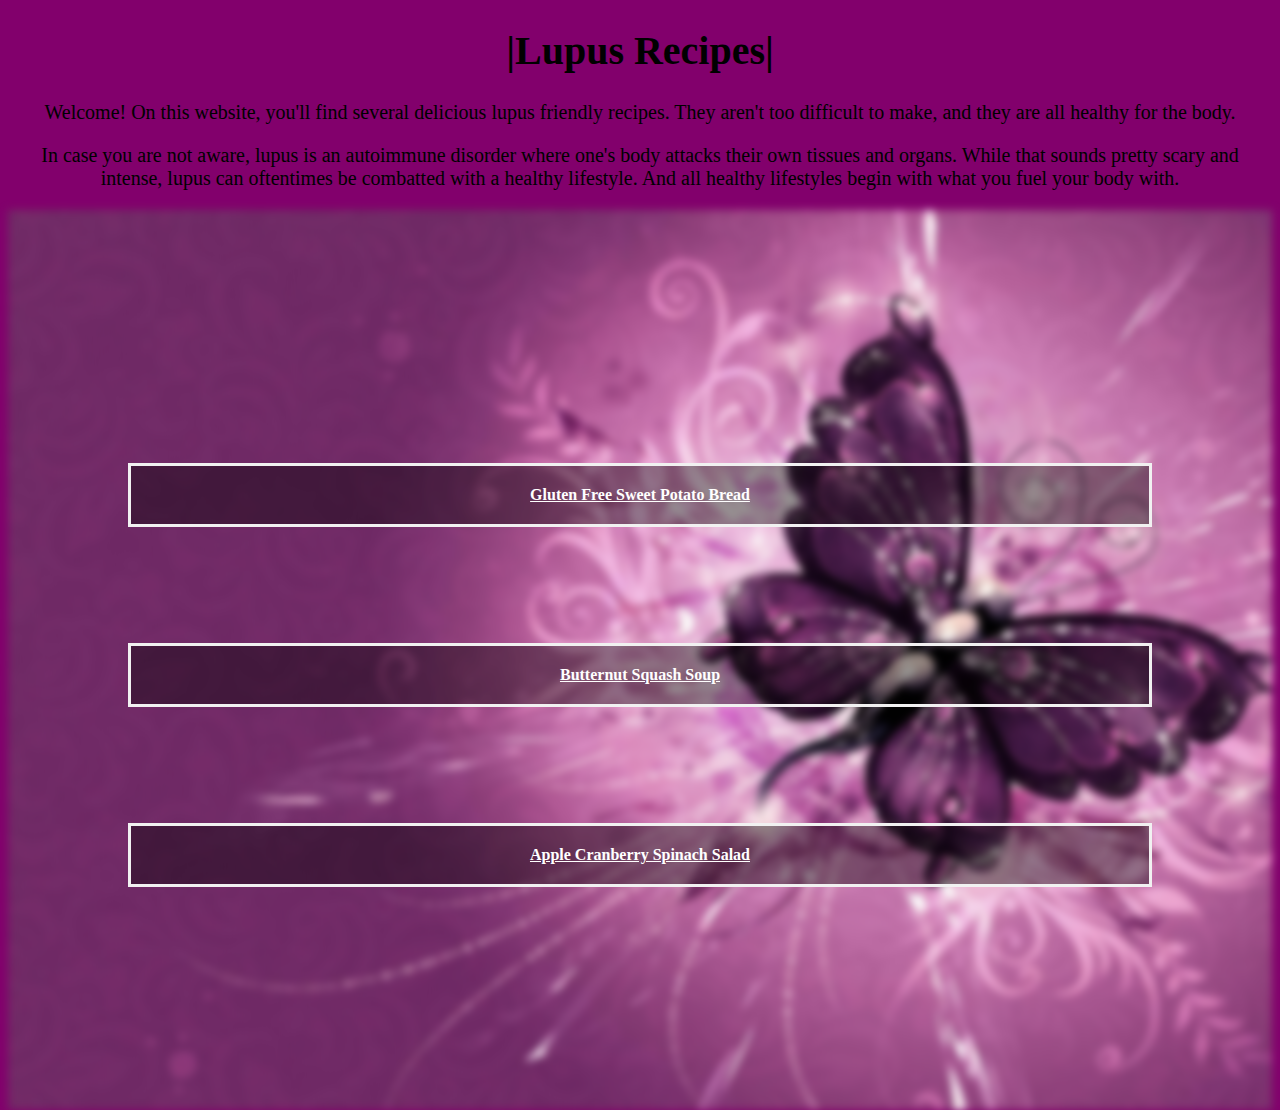
<file: index.html>
<!DOCTYPE html>
<html lang="en">
<head>
    <meta charset="UTF-8">
    <meta http-equiv="X-UA-Compatible" content="IE=edge">
    <meta name="viewport" content="width=device-width, initial-scale=1.0">
    <title>Lupus Recipes</title>
    <link rel="stylesheet" href="styles.css">
</head>
<body>
   <h1>|Lupus Recipes|</h1> 
   <p class="firstp">Welcome! On this website, you'll find several delicious lupus friendly recipes. They aren't too difficult to make, and they are all healthy for the body.</p>
   <p class="secondp">In case you are not aware, lupus is an autoimmune disorder where one's body attacks their own tissues and organs. While that sounds pretty scary and intense, lupus can oftentimes be combatted with a healthy lifestyle. And all healthy lifestyles begin with what you fuel your body with. </p>

   <a href="recipes/swepotbre.html" class="linkme">Gluten Free Sweet Potato Bread</a>
   <a href="recipes/butsqusoup.html" class="linkyou">Butternut Squash Soup</a>
   <a href="recipes/appcranspin.html" class="linkyay">Apple Cranberry Spinach Salad</a>

   <div class="bg-image"></div>

</body>
</html>
</file>
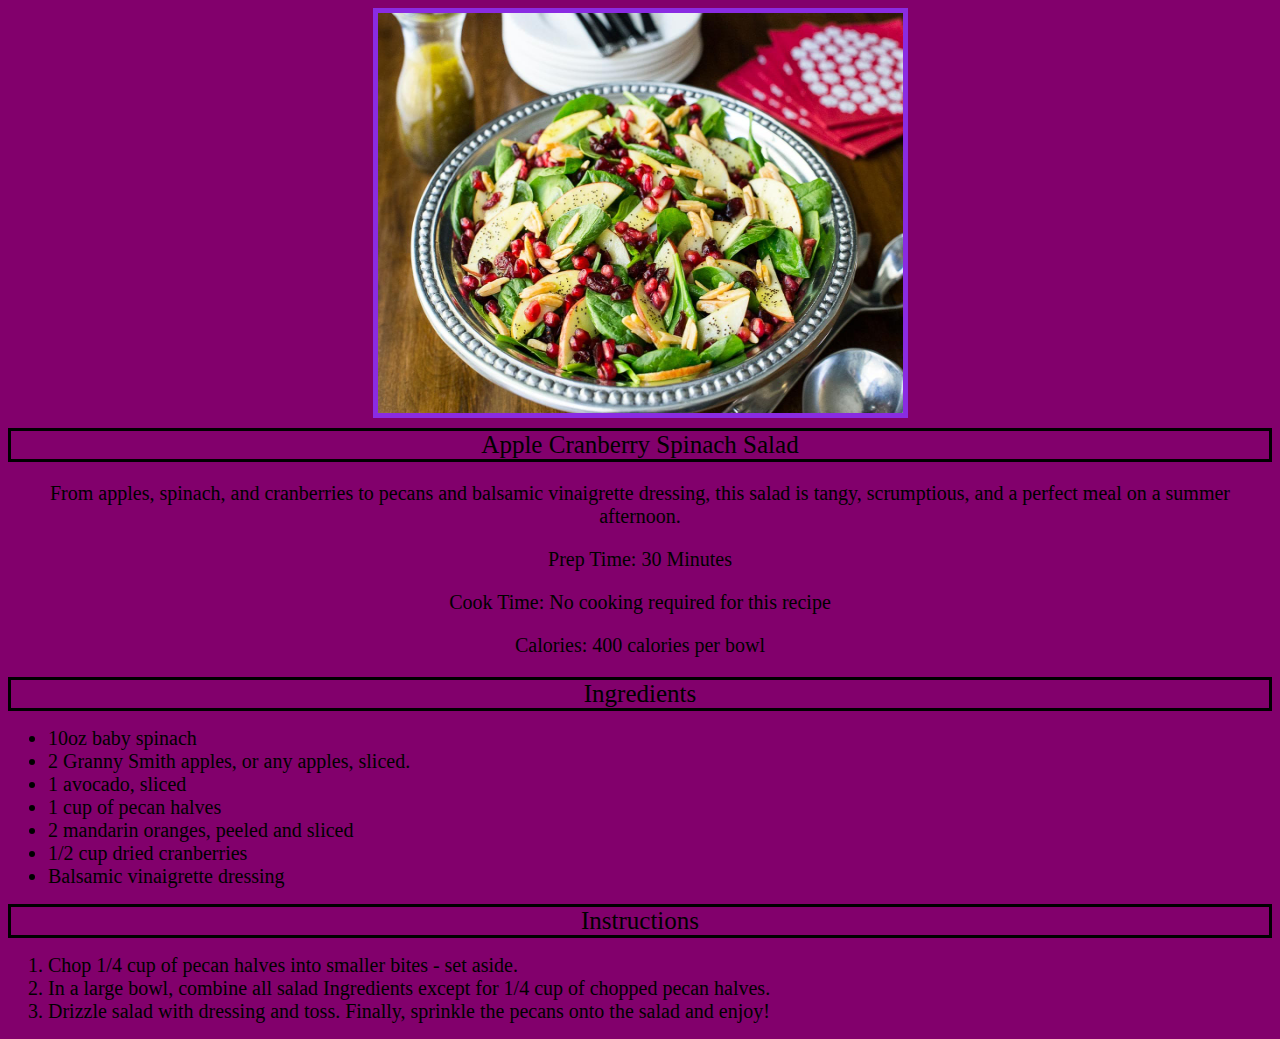
<file: recipes/appcranspin.html>
<!DOCTYPE html>
<html lang="en">
<head>
    <meta charset="UTF-8">
    <meta http-equiv="X-UA-Compatible" content="IE=edge">
    <meta name="viewport" content="width=device-width, initial-scale=1.0">
    <title>Document</title>
    <link rel="stylesheet" href="swepotbre.css">
</head>
<body>
    <img src="../images/applecran.jpeg" alt="A salad with apple slices, dried cranberries, and spinach.">
    <div class="recipename">Apple Cranberry Spinach Salad</div>
      <p>From apples, spinach, and cranberries to pecans and balsamic vinaigrette dressing, this salad is tangy, scrumptious, and a perfect meal on a summer afternoon.</p>
        <p class="info">Prep Time: 30 Minutes</p>
        <p class="info">Cook Time: No cooking required for this recipe</p>
        <p class="info">Calories: 400 calories per bowl</p>
    <div class="recipename">Ingredients</div>
      <ul>
        <li>10oz baby spinach</li>
        <li>2 Granny Smith apples, or any apples, sliced.</li>
        <li>1 avocado, sliced</li>
        <li>1 cup of pecan halves</li>
        <li>2 mandarin oranges, peeled and sliced</li>
        <li>1/2 cup dried cranberries</li>
        <li>Balsamic vinaigrette dressing</li>
      </ul>
    <div class="recipename">Instructions</div>
      <ol>
        <li>Chop 1/4 cup of pecan halves into smaller bites - set aside.</li>
        <li>In a large bowl, combine all salad Ingredients except for 1/4 cup of chopped pecan halves.</li>
        <li>Drizzle salad with dressing and toss. Finally, sprinkle the pecans onto the salad and enjoy!</li>
      </ol>
</body>
</html>
</file>
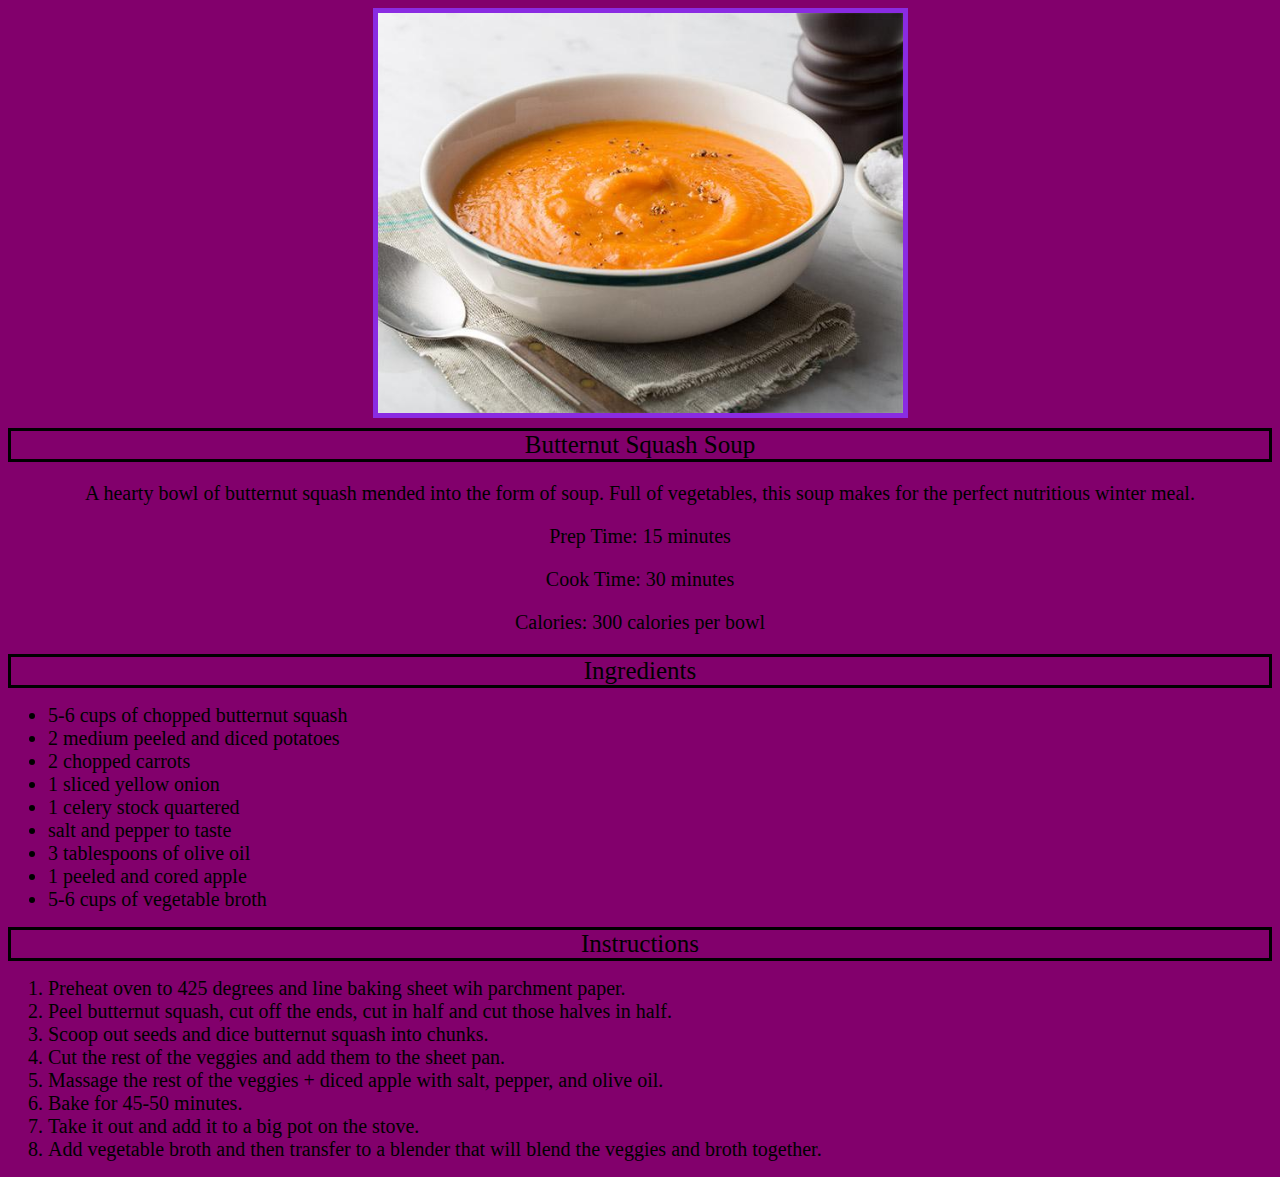
<file: recipes/butsqusoup.html>
<!DOCTYPE html>
<html lang="en">
<head>
    <meta charset="UTF-8">
    <meta http-equiv="X-UA-Compatible" content="IE=edge">
    <meta name="viewport" content="width=device-width, initial-scale=1.0">
    <title>Document</title>
    <link rel="stylesheet" href="swepotbre.css">
</head>
<body>
    <img src="../images/butternut.jpeg" alt="Butternut squash soup!">
    <div class="recipename">Butternut Squash Soup</div>
      <p>A hearty bowl of butternut squash mended into the form of soup. Full of vegetables, this soup makes for the perfect nutritious winter meal.</p>
        <p class="info">Prep Time: 15 minutes</p>
        <p class="info">Cook Time: 30 minutes </p>
        <p class="info">Calories: 300 calories per bowl</p>
    <div class="recipename">Ingredients</div>
      <ul>
        <li>5-6 cups of chopped butternut squash</li>
        <li>2 medium peeled and diced potatoes</li>
        <li>2 chopped carrots</li>
        <li>1 sliced yellow onion</li>
        <li>1 celery stock quartered</li>
        <li>salt and pepper to taste</li>
        <li>3 tablespoons of olive oil</li>
        <li>1 peeled and cored apple</li>
        <li>5-6 cups of vegetable broth</li>
      </ul>
    <div class="recipename">Instructions</div>
      <ol>
        <li>Preheat oven to 425 degrees and line baking sheet wih parchment paper.</li>
        <li>Peel butternut squash, cut off the ends, cut in half and cut those halves in half.</li>
        <li>Scoop out seeds and dice butternut squash into chunks.</li>
        <li>Cut the rest of the veggies and add them to the sheet pan.</li>
        <li>Massage the rest of the veggies + diced apple with salt, pepper, and olive oil.</li>
        <li>Bake for 45-50 minutes.</li>
        <li>Take it out and add it to a big pot on the stove.</li>
        <li>Add vegetable broth and then transfer to a blender that will blend the veggies and broth together.</li>

      </ol>
</body>
</html>
</file>
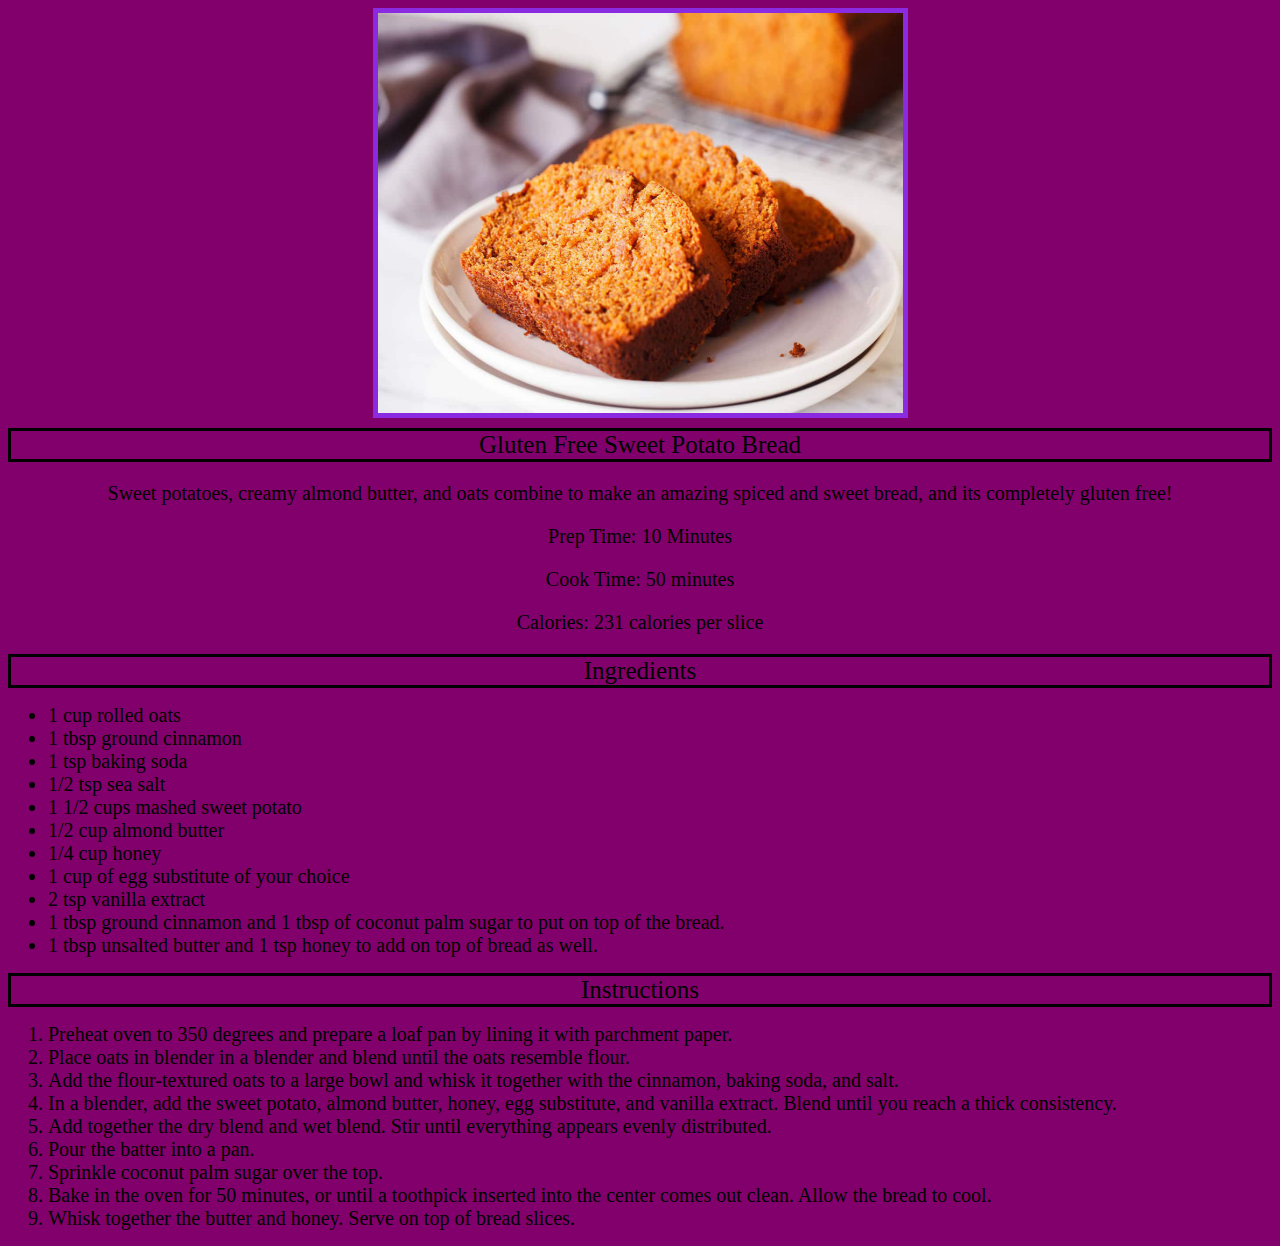
<file: recipes/swepotbre.html>
<!DOCTYPE html>
<html lang="en">
<head>
    <meta charset="UTF-8">
    <meta http-equiv="X-UA-Compatible" content="IE=edge">
    <meta name="viewport" content="width=device-width, initial-scale=1.0">
    <title>Document</title>
    <link rel="stylesheet" href="swepotbre.css">
</head>
<body>
    <img src="../images/sweetpotat.jpeg" alt="Sweet potato bread, without any egg.">
    <div class="recipename">Gluten Free Sweet Potato Bread</div>
      <p>Sweet potatoes, creamy almond butter, and oats combine to make an amazing spiced and sweet bread, and its completely gluten free!</p>
        <p class="info">Prep Time: 10 Minutes</p>
        <p class="info">Cook Time: 50 minutes </p>
        <p class="info">Calories: 231 calories per slice</p>
    <div class="recipename">Ingredients</div>
      <ul>
        <li>1 cup rolled oats</li>
        <li>1 tbsp ground cinnamon</li>
        <li>1 tsp baking soda</li>
        <li>1/2 tsp sea salt</li>
        <li>1 1/2 cups mashed sweet potato</li>
        <li>1/2 cup almond butter</li>
        <li>1/4 cup honey</li>
        <li>1 cup of egg substitute of your choice</li>
        <li>2 tsp vanilla extract</li>
        <li>1 tbsp ground cinnamon and 1 tbsp of coconut palm sugar to put on top of the bread.</li>
        <li>1 tbsp unsalted butter and 1 tsp honey to add on top of bread as well.</li>
      </ul>
    <div class="recipename">Instructions</div>
      <ol>
        <li>Preheat oven to 350 degrees and prepare a loaf pan by lining it with parchment paper.</li>
        <li>Place oats in blender in a blender and blend until the oats resemble flour.</li>
        <li>Add the flour-textured oats to a large bowl and whisk it together with the cinnamon, baking soda, and salt.</li>
        <li>In a blender, add the sweet potato, almond butter, honey, egg substitute, and vanilla extract. Blend until you reach a thick consistency.</li>
        <li>Add together the dry blend and wet blend. Stir until everything appears evenly distributed.</li>
        <li>Pour the batter into a pan.</li>
        <li>Sprinkle coconut palm sugar over the top.</li>
        <li>Bake in the oven for 50 minutes, or until a toothpick inserted into the center comes out clean. Allow the bread to cool.</li>
        <li>Whisk together the butter and honey. Serve on top of bread slices.</li>

      </ol>
</body>
</html>
</file>
<file: styles.css>
.linkme{
    background-color: rgb(0, 0, 0);
    background-color: rgba(0, 0, 0, 0.4);
    color: white;
    font-weight: bold;
    border: 3px solid #f1f1f1;
    position: absolute;
    top: 55%;
    left: 50%;
    transform: translate(-50%, -50%);
    z-index: 2;
    width: 80%;
    padding: 20px;
    text-align: center;
}
.linkyou{
    background-color: rgb(0, 0, 0);
    background-color: rgba(0, 0, 0, 0.4);
    color: white;
    font-weight: bold;
    border: 3px solid #f1f1f1;
    position: absolute;
    top: 75%;
    left: 50%;
    transform: translate(-50%, -50%);
    z-index: 2;
    width: 80%;
    padding: 20px;
    text-align: center;  
}
.linkyay{
    background-color: rgb(0, 0, 0);
    background-color: rgba(0, 0, 0, 0.4);
    color: white;
    font-weight: bold;
    border: 3px solid #f1f1f1;
    position: absolute;
    top: 95%;
    left: 50%;
    transform: translate(-50%, -50%);
    z-index: 2;
    width: 80%;
    padding: 20px;
    text-align: center;
}
body, html{
    height: 100%;
    background-color: #82006C;
}
*{
    box-sizing: border-box;
}
.bg-image{
    background-image: url("images/photo.jpeg");
    filter: blur(4px);
    -webkit-filter: blur(4px);
    height: 100%;
    background-position: center;
    background-repeat: no-repeat;
    background-size: cover;
}
h1{
    text-align: center;
    font-family: 'Times New Roman', Times, serif;
    font-size: 40px;
}
.firstp{
    text-align: center;
    font-family: 'Times New Roman', Times, serif;
    font-size: 20px;
}
.secondp{
    text-align: center;
    font-family: 'Times New Roman', Times, serif;
    font-size: 20px;
}
</file>
<file: recipes/swepotbre.css>
html{
        background-color: #82006C;
}
img{
    height: 400px;
    width: 525px;
    display: block;
    margin-left: auto;
    margin-right: auto;
    margin-bottom: 10px;
    border-style: solid;
    border-color: blueviolet;
    border-width: 5px;
}
.recipename{
    border-style: solid;
    text-align: center;
    font-size: 25px;
}
p{
    text-align: center;
    font-size: 20px;
}
li{
    font-size: 20px;
}
</file>
